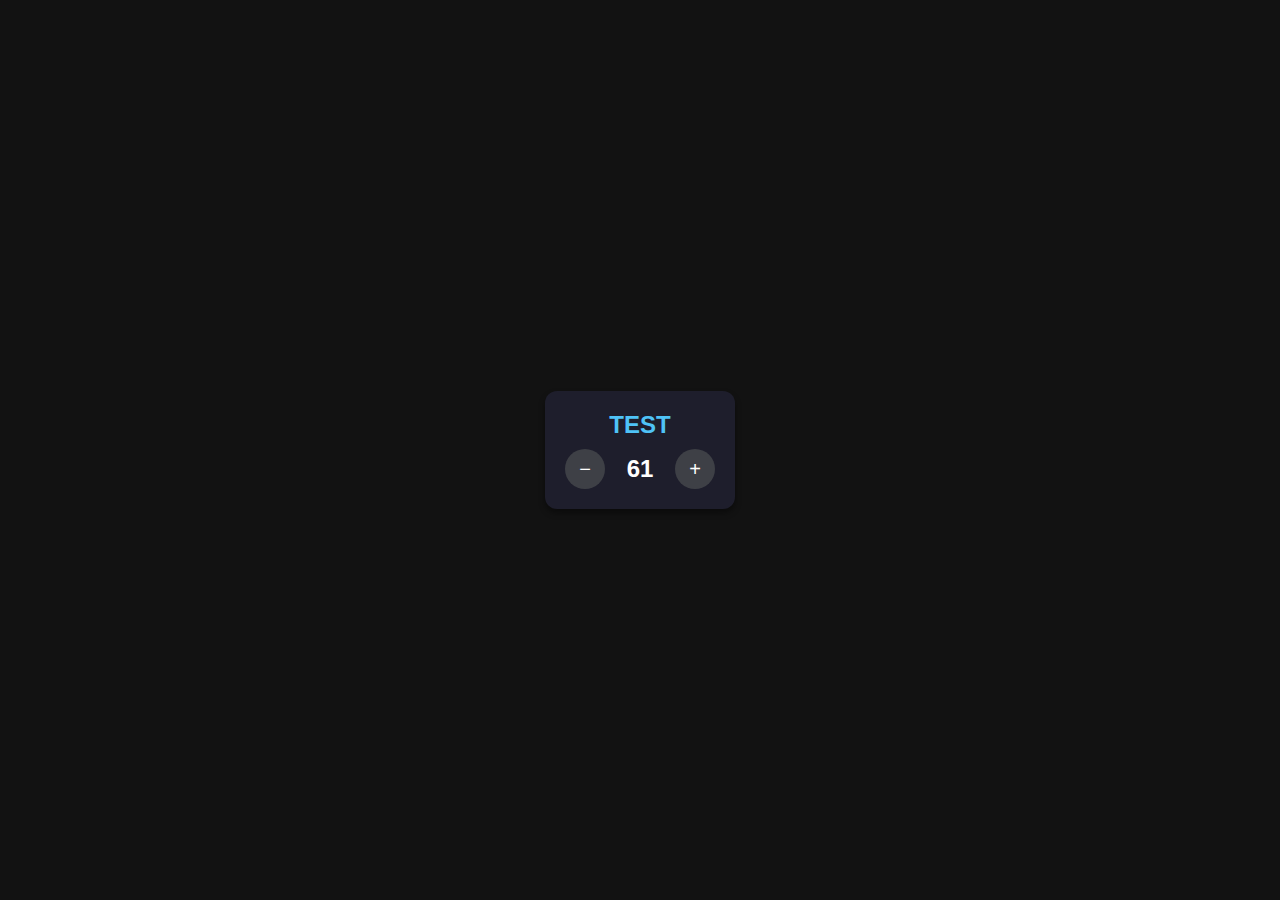
<file: index.html>
<!DOCTYPE html>
<html lang="en">
<head>
    <meta charset="UTF-8">
    <meta name="viewport" content="width=device-width, initial-scale=1.0">
    <title>TEST Selector</title>
    <style>
        body {
            background-color: #121212;
            color: white;
            font-family: Arial, sans-serif;
            display: flex;
            justify-content: center;
            align-items: center;
            height: 100vh;
            margin: 0;
        }

        .weight-container {
            text-align: center;
            background: #1e1e2c;
            padding: 20px;
            border-radius: 12px;
            box-shadow: 0px 4px 6px rgba(0, 0, 0, 0.4);
            width: 150px;
        }

        h2 {
            margin: 0;
            color: #4fc3f7;
        }

        .weight-display {
            display: flex;
            justify-content: space-between;
            align-items: center;
            margin-top: 10px;
        }

        button {
            width: 40px;
            height: 40px;
            border-radius: 50%;
            border: none;
            background-color: #3e4046;
            color: white;
            font-size: 20px;
            cursor: pointer;
            transition: background-color 0.3s ease;
        }

        button:hover {
            background-color: #4fc3f7;
        }

        #weight {
            font-size: 24px;
            font-weight: bold;
            width: 50px;
            text-align: center;
        }

    </style>
</head>
<body>
    <div class="weight-container">
        <h2>TEST</h2>
        <div class="weight-display">
            <button id="decrease">−</button>
            <span id="weight">61</span>
            <button id="increase">+</button>
        </div>
    </div>
    <script>
        document.addEventListener("DOMContentLoaded", () => {
            const weightDisplay = document.getElementById("weight");
            const increaseBtn = document.getElementById("increase");
            const decreaseBtn = document.getElementById("decrease");

            let weight = 61;

            increaseBtn.addEventListener("click", () => {
                weight++;
                weightDisplay.textContent = weight;
            });

            decreaseBtn.addEventListener("click", () => {
                if (weight > 0) { // Prevent weight from going below 0
                    weight--;
                }
            weightDisplay.textContent = weight;
            });
        });

    </script>
</body>
</html>
</file>
